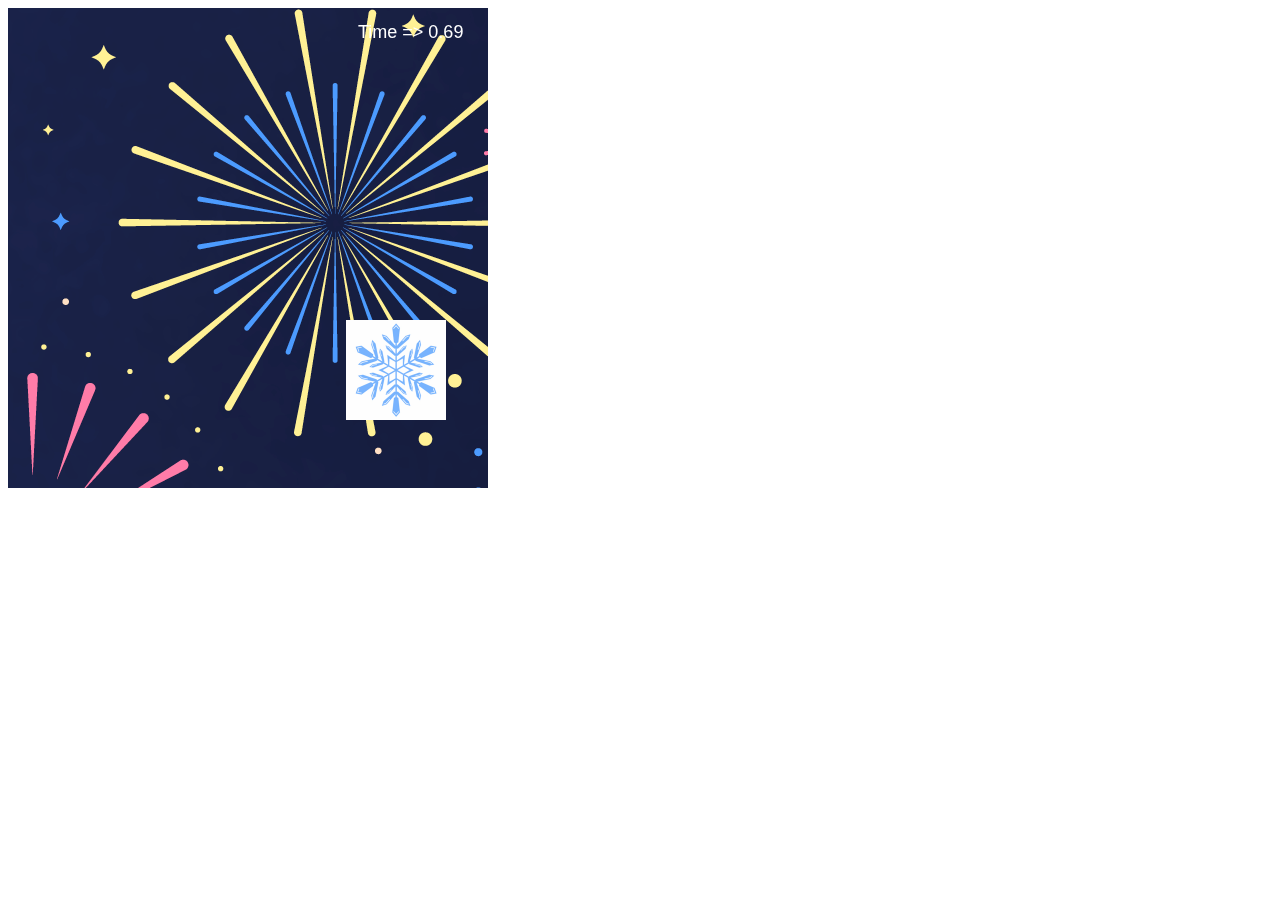
<file: canvas_demo.html>
<!doctype html>
<html lang="ja">
  <head>
    <meta charset="utf-8">
    <script src="js/canvas_demo.js"></script>
  </head>

  <body>
    <canvas id="canvas2d" width="480" height="480"></canvas>
  </body>
</html>
</file>
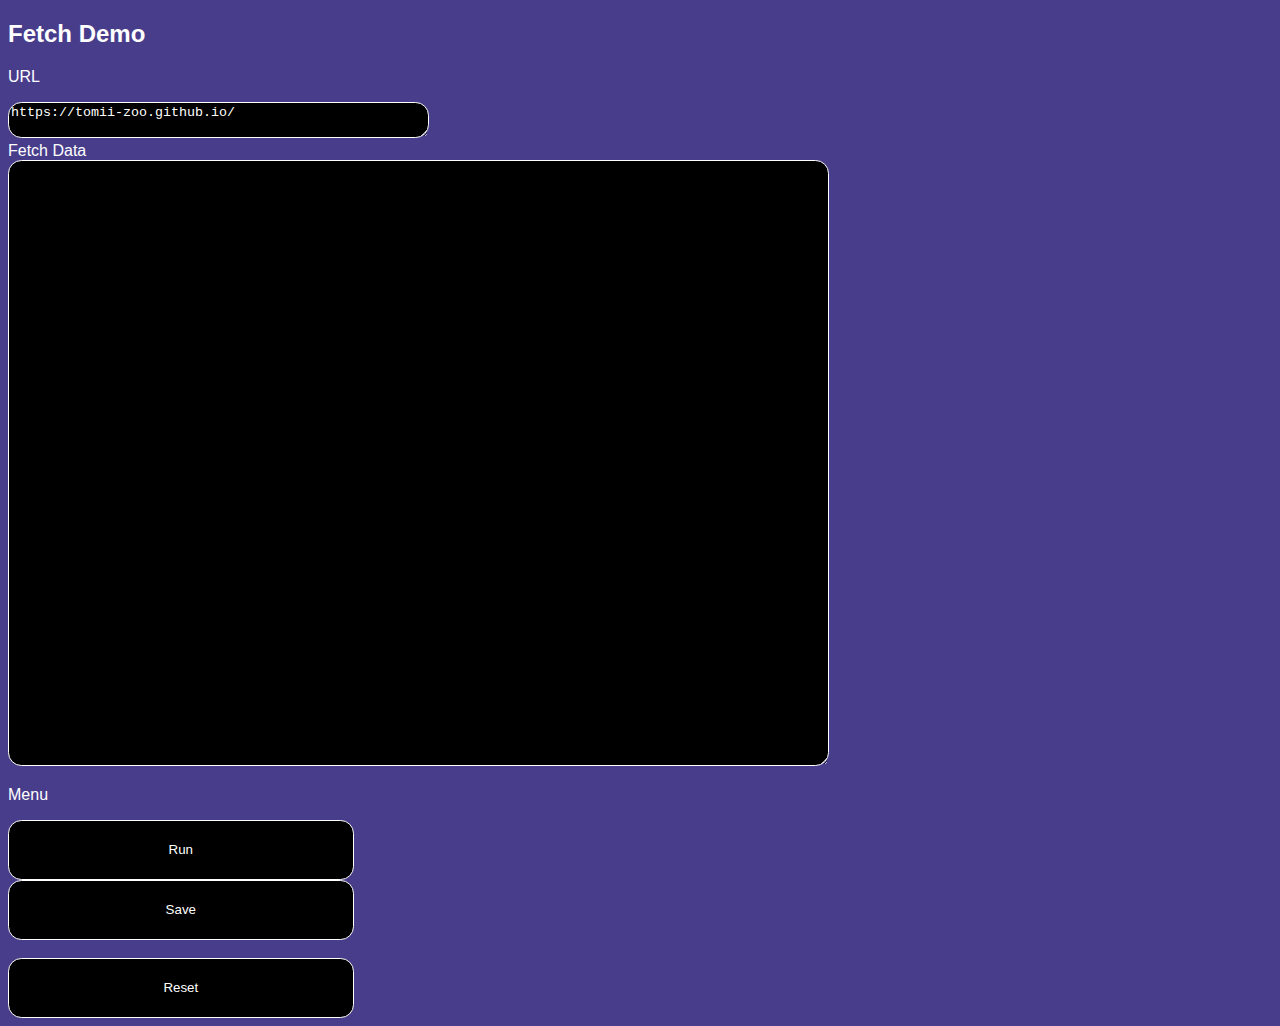
<file: fetch_demo.html>
<!doctype html>
<html lang="ja">
  <head>
    <title>Fetch Editor</title>
    <meta charset="utf-8">
    <link href="css/index.css" rel="stylesheet">
    <script>
      const INIT_URL = "https://tomii-zoo.github.io/";
      window.onload = () => {
        // init url
        const textURL = document.getElementById("url");
        textURL.value = INIT_URL;

        // do fetch
        const btnRun = document.getElementById("run");
        const txtResponse = document.getElementById("response");

        btnRun.onclick = () => {
          const url = document.getElementById("url").value;
          txtResponse.value = "";
          fetch(url)
            .then(response => response.text())
            .then(text => {
              txtResponse.value += text;
            });
        }

        // rest url
        const btnReset = document.getElementById("reset");
        btnReset.onclick = () => {
          const textURL = document.getElementById("url");
          textURL.value = INIT_URL;
        }
      }
    </script>
  </head>

  <body>
    <h2>Fetch Demo</h2>

    <p>URL</p>
    <textarea id="url" cols="50">index.html</textarea>
    </br>Fetch Data</br><textarea id="response" cols="100" rows="40"></textarea>

    <p>Menu</p>
    <button id="run">Run</button>
    </br><button id="save">Save</button>
    </br></br><button id="reset">Reset</button>
  </body>
</html>
</file>
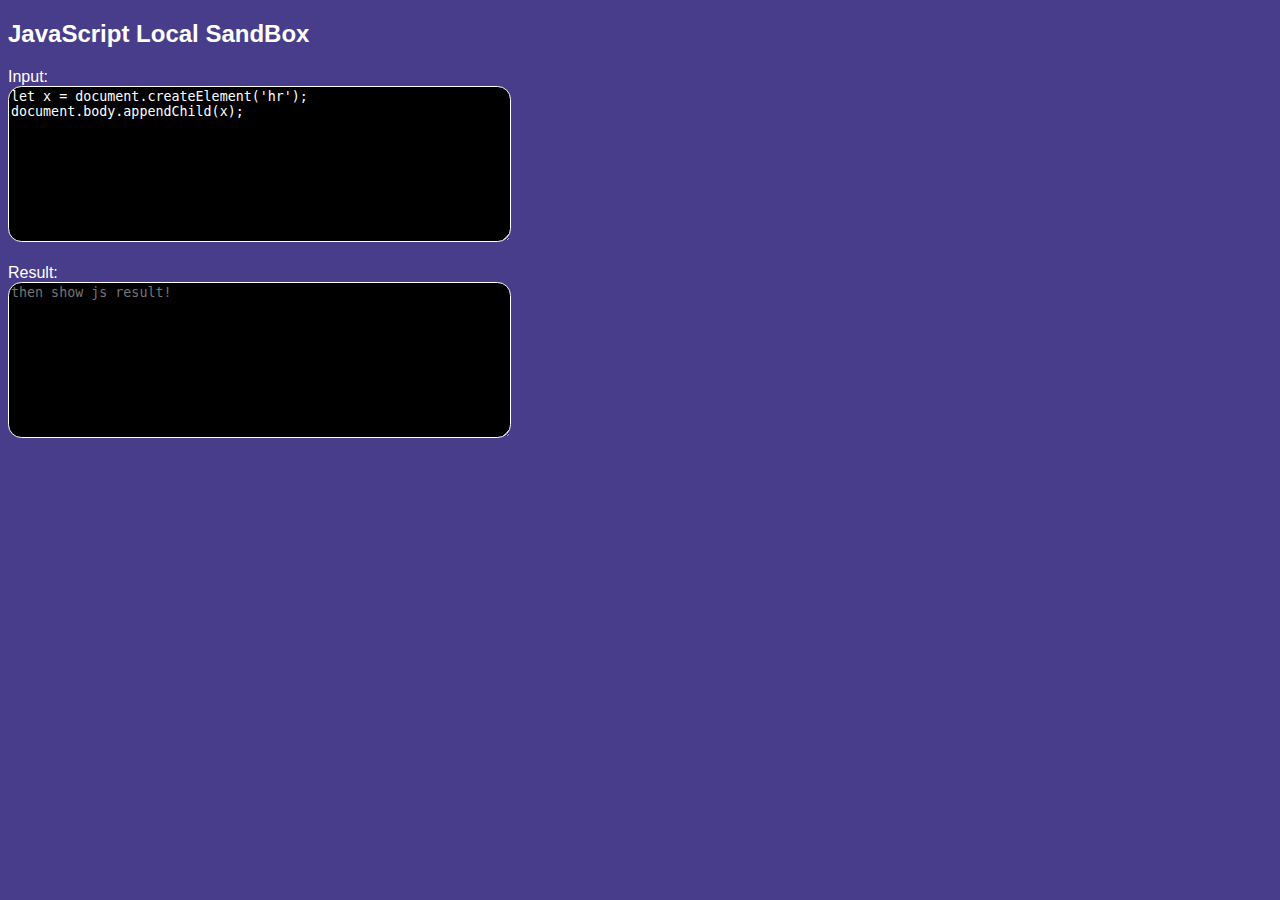
<file: jseditor.html>
<!DOCTYPE html>
<html>
  <head>
      <meta charset="UTF-8">
      <meta name="viewport" content="width=device-width, initial-scale=1, minimum-scale=1">
      <link rel="stylesheet" href="./css/index.css">
  </head>
  <!-- 
    reference:
    https://web-designer.cman.jp/javascript_ref/event_list/
  -->
  <body>
    <h2>JavaScript Local SandBox</h2>
    Input:</br>
    <textarea id="input" cols="60" rows="10" placeholder="input your js..."></textarea>
    </br></br>
    Result:</br>
    <textarea id="result" cols="60" rows="10" placeholder="then show js result!"></textarea>
    <script>
      const input = document.getElementById("input");
      const result = document.getElementById("result");
      input.value = 
        "let x = document.createElement('hr');\n" 
      + "document.body.appendChild(x);"
      input.oninput = () => {
        try {
          result.value = eval(input.value);
        } catch (err) {
          result.value = "ERROR!";
        }
      };
    </script>
  </body>
</html>
</file>
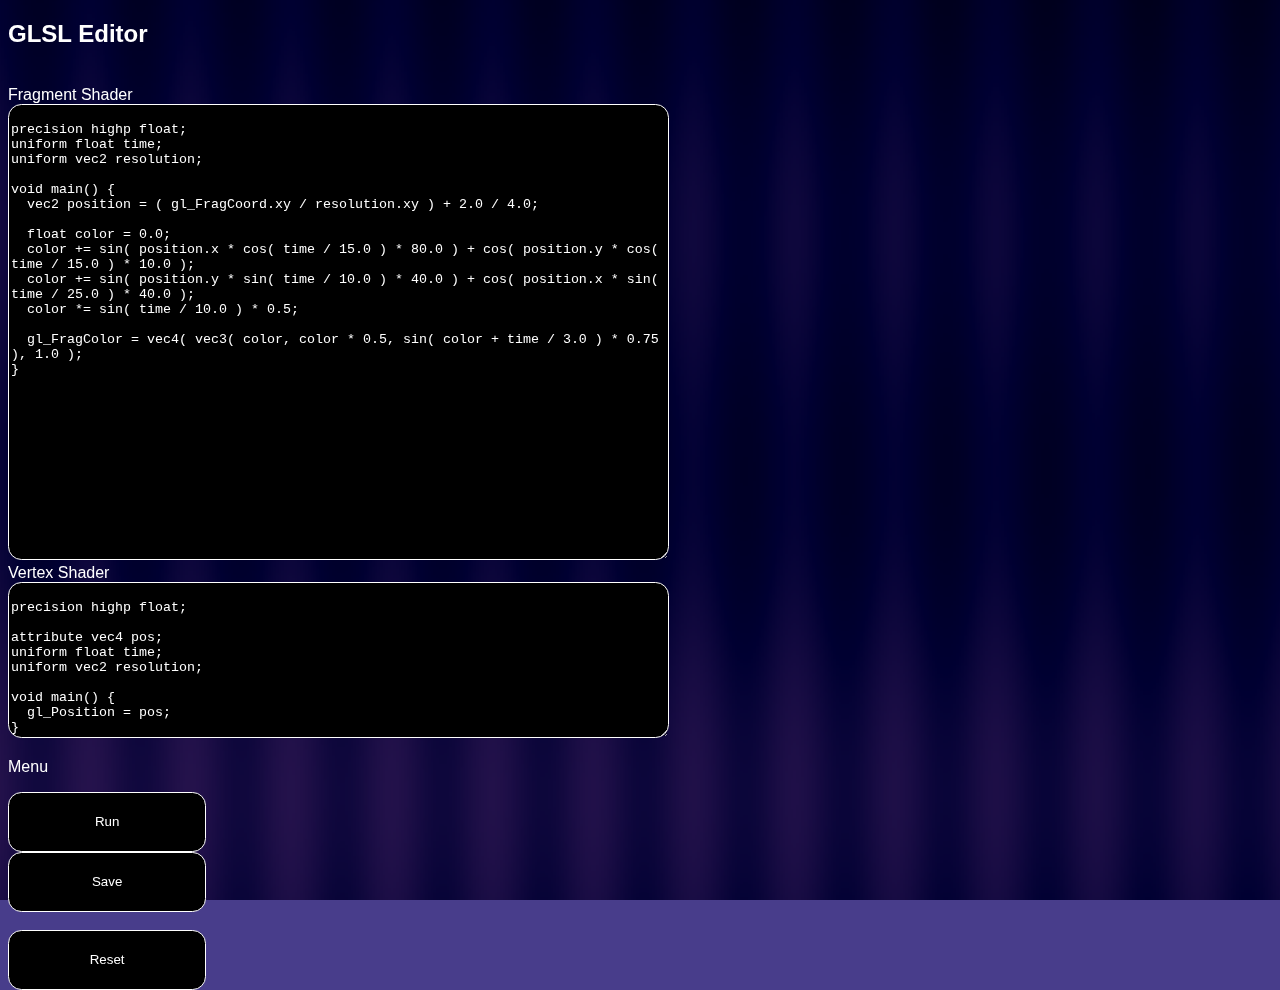
<file: webgl_demo.html>
<!doctype html>
<html lang="ja">
  <head>
    <title>GLSL Editor</title>
    <meta charset="utf-8">
    <link href="css/index.css" rel="stylesheet">
    <script src="js/webgl.js"></script>
  </head>

  <body>
    <canvas id="glcanvas" width="480" height="480"></canvas>

    <section id="body">
      <h2>GLSL Editor</h2>
      </br>Fragment Shader</br><textarea id="fs" rows="30" cols="80"></textarea>
      </br>Vertex Shader</br><textarea id="vs" rows="10" cols="80"></textarea>
      <p>Menu</p>
      <button id="run">Run</button>
      </br><button id="save">Save</button>
      </br></br><button id="reset">Reset</button>
    </section>
  </body>
</html>
</file>
<file: css/index.css>
body {
  background-color: darkslateblue;
  color: white;
  font-family: "游ゴシック体", "YuGothic", "游ゴシック", "Yu Gothic", "ヒラギノ角ゴ Pro W3", "Hiragino Kaku Gothic Pro", "メイリオ", "Meiryo", sans-serif;
  width: 90%;
}

a:link {
  color: red;
}
a:visited {
  color: white;
}
a:hover {
  color: aqua;
}

#glcanvas { position:fixed;    top:0; left:0; width:100%; height:100%; }
#body   { position:absolute; top:0; left:10; }

#edit {
  background-color: black;
  color: white;
  border: 2px solid white;
  border-radius: 1em;
  font-size: 1em;
  tab-size: 4;

  padding: 0.5em;
  width: 90%;
  height: 1000px;
  line-height: 1.2;
}

textarea {
  background-color: black;
  color: white;
  border: 1px solid white;
  border-radius: 1em;  
}

input {
  background-color: black;
  color: white;
  border: 1px solid white;
  height: 20px;

  border-radius: 1em;  
}

button {
  background-color: black;
  color: white;
  border: 1px solid white;

  width: 30%;
  height: 60px;
  border-radius: 1em;
}
</file>
